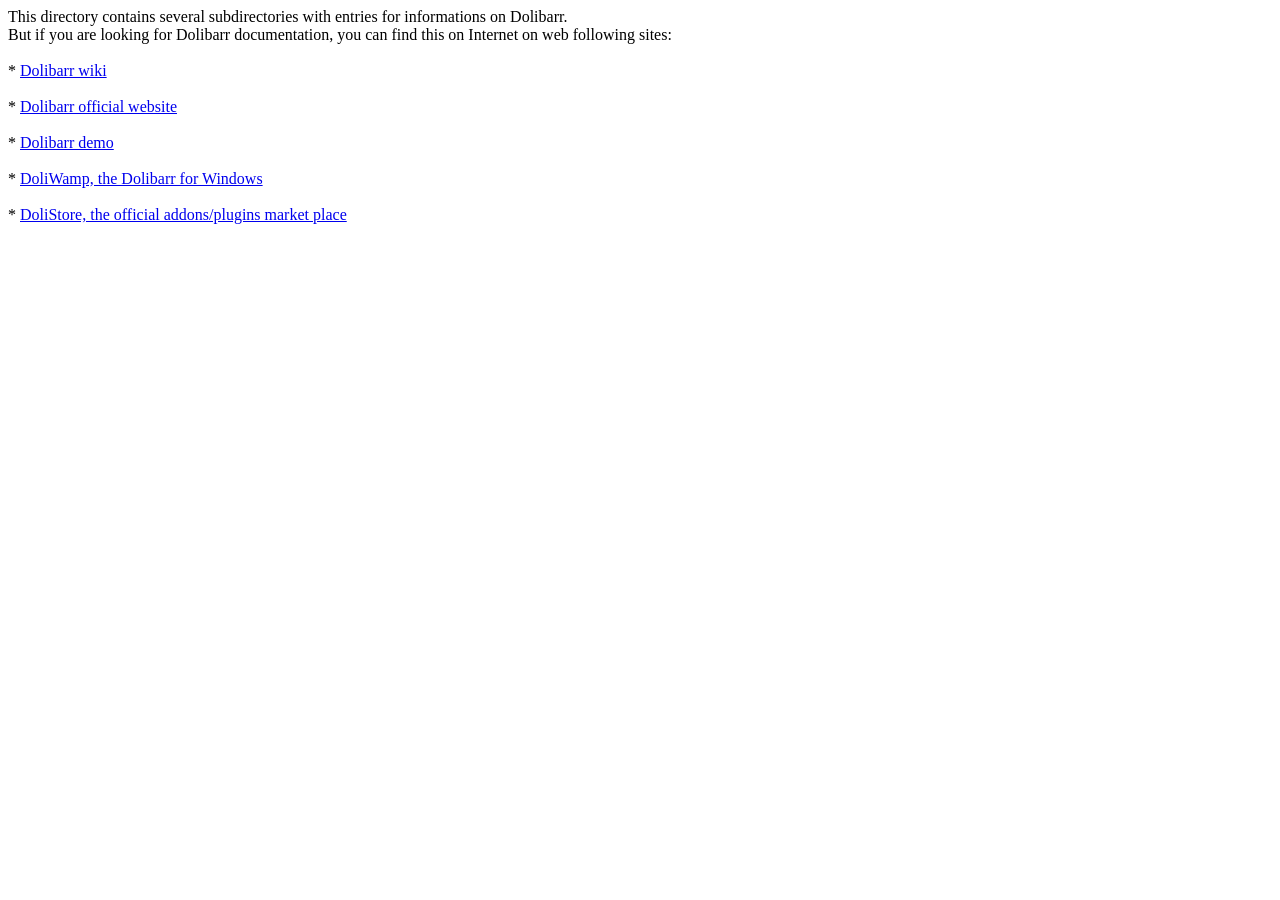
<file: myerp/doc/index.html>
<!DOCTYPE html PUBLIC "-//W3C//DTD HTML 4.01 Transitional//EN" "http://www.w3.org/TR/html4/loose.dtd">
<html>
<head>
<meta http-equiv="Content-Type" content="text/html; charset=UTF-8">
<title>Dolibarr doc directory</title>
</head>
<body>

This directory contains several subdirectories with entries for 
informations on Dolibarr.<br>
But if you are looking for Dolibarr documentation, you can find this
on Internet on web following sites:<br>
<br>
* <a href="http://wiki.dolibarr.org">Dolibarr wiki</a><br>
<br>
* <a href="http://www.dolibarr.org/">Dolibarr official website</a><br>
<br>
* <a href="http://demo.dolibarr.org/public/demo/">Dolibarr demo</a><br>
<br>
* <a href="http://www.nltechno.com/pages/dolibarrwinbin.php">DoliWamp, the Dolibarr for Windows</a><br>
<br>
* <a href="http://www.dolistore.com/">DoliStore, the official addons/plugins market place</a><br>

</body>
</html>
</file>
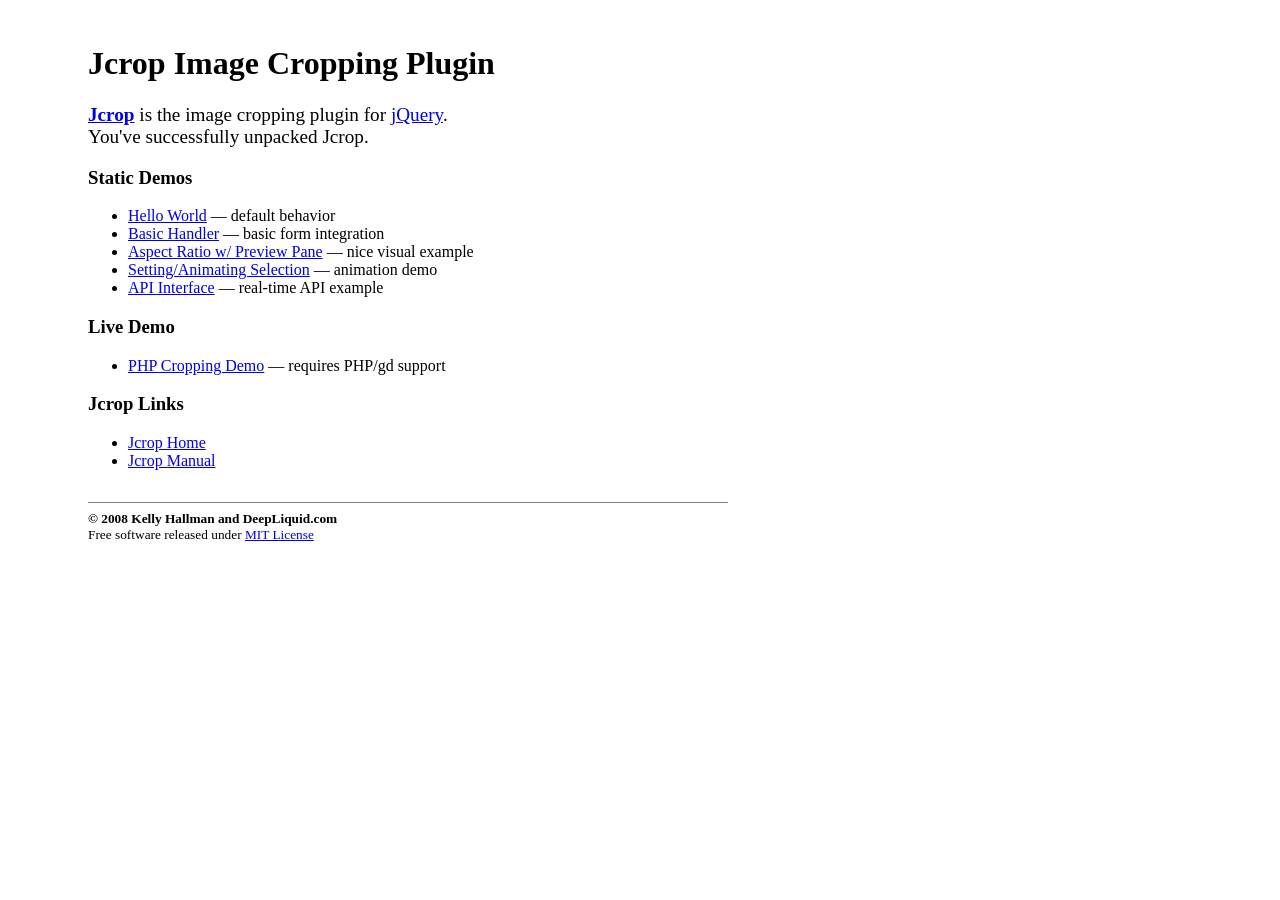
<file: myerp/htdocs/includes/jcrop/index.html>
<html>
<head>
<title>Jcrop: the jQuery Image Cropping Plugin</title>
</head>
<body>

<div style="margin:0;padding:1em 5em;width:40em;">
<h1>Jcrop Image Cropping Plugin</h1>

<big>
	<a href="http://deepliquid.com/content/Jcrop.html"><b>Jcrop</b></a>
	is the image cropping plugin for
	<a href="http://jquery.com/">jQuery</a>.<br>
	You've successfully unpacked Jcrop.
</big>

<h3>Static Demos</h3>

<ul>
	<li><a href="demos/tutorial1.html">Hello World</a> &mdash; default behavior</a></li>
	<li><a href="demos/tutorial2.html">Basic Handler</a> &mdash; basic form integration</a></li>
	<li><a href="demos/tutorial3.html">Aspect Ratio w/ Preview Pane</a> &mdash; nice visual example</a></li>
	<li><a href="demos/tutorial4.html">Setting/Animating Selection</a> &mdash; animation demo</a></li>
	<li><a href="demos/tutorial5.html">API Interface</a> &mdash; real-time API example</a></li>
</ul>

<h3>Live Demo</h3>

<ul>
	<li><a href="demos/crop.php">PHP Cropping Demo</a> &mdash; requires PHP/gd support</a></li>
</ul>

<h3>Jcrop Links</h3>

<ul>
	<li><a href="http://deepliquid.com/content/Jcrop.html">Jcrop Home</a></li>
	<li><a href="http://deepliquid.com/content/Jcrop_Manual.html">Jcrop Manual</a></li>
</ul>

<hr noshade="noshade" size="1" style="margin-top:2em;" />
<small>
	<b>&copy; 2008 Kelly Hallman and DeepLiquid.com</b><br>
	Free software released under
	<a href="http://deepliquid.com/content/Jcrop_License.html">MIT License</a>
</small>
</div>




<!-- Below here for internal analysis {{{ -->

<script type="text/javascript">
var gaJsHost = (("https:" == document.location.protocol) ? "https://ssl." : "http://www.");
document.write(unescape("%3Cscript src='" + gaJsHost + "google-analytics.com/ga.js' type='text/javascript'%3E%3C/script%3E"));
</script>
<script type="text/javascript">
var pageTracker = _gat._getTracker("UA-5176876-1");
pageTracker._trackPageview();
</script>

<!-- }}} -->

</body>
</html>
</file>
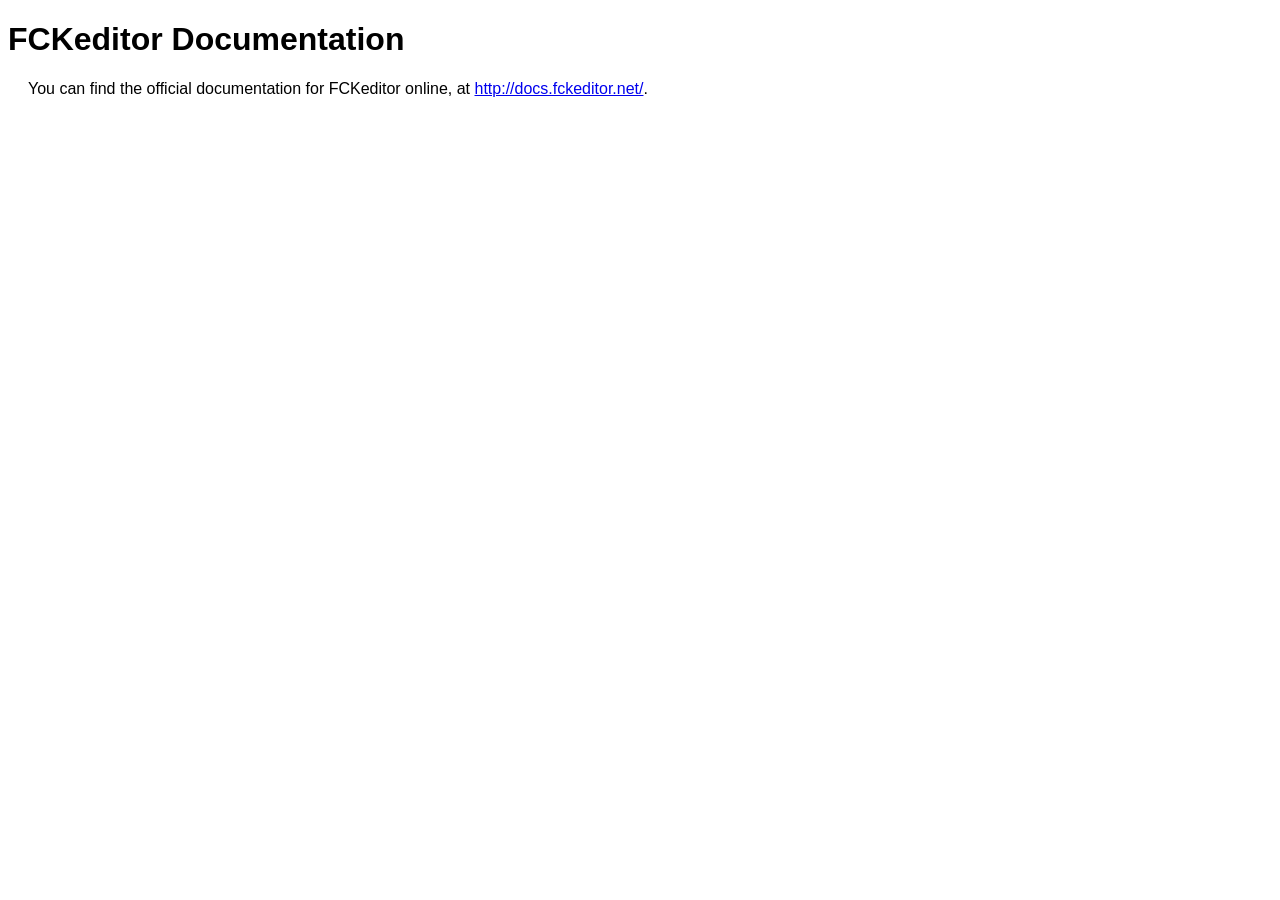
<file: myerp/htdocs/includes/fckeditor/_documentation.html>
<!DOCTYPE html PUBLIC "-//W3C//DTD XHTML 1.0 Transitional//EN" "http://www.w3.org/TR/xhtml1/DTD/xhtml1-transitional.dtd">
<!--
 * FCKeditor - The text editor for Internet - http://www.fckeditor.net
 * Copyright (C) 2003-2010 Frederico Caldeira Knabben
 *
 * == BEGIN LICENSE ==
 *
 * Licensed under the terms of any of the following licenses at your
 * choice:
 *
 *  - GNU General Public License Version 2 or later (the "GPL")
 *    http://www.gnu.org/licenses/gpl.html
 *
 *  - GNU Lesser General Public License Version 2.1 or later (the "LGPL")
 *    http://www.gnu.org/licenses/lgpl.html
 *
 *  - Mozilla Public License Version 1.1 or later (the "MPL")
 *    http://www.mozilla.org/MPL/MPL-1.1.html
 *
 * == END LICENSE ==
-->
<html xmlns="http://www.w3.org/1999/xhtml">
<head>
	<title>FCKeditor - Documentation</title>
	<meta http-equiv="Content-Type" content="text/html; charset=utf-8" />
	<style type="text/css">
		body { font-family: arial, verdana, sans-serif }
		p { margin-left: 20px }
	</style>
</head>
<body>
	<h1>
		FCKeditor Documentation</h1>
	<p>
		You can find the official documentation for FCKeditor online, at <a href="http://docs.fckeditor.net/">
			http://docs.fckeditor.net/</a>.</p>
</body>
</html>
</file>
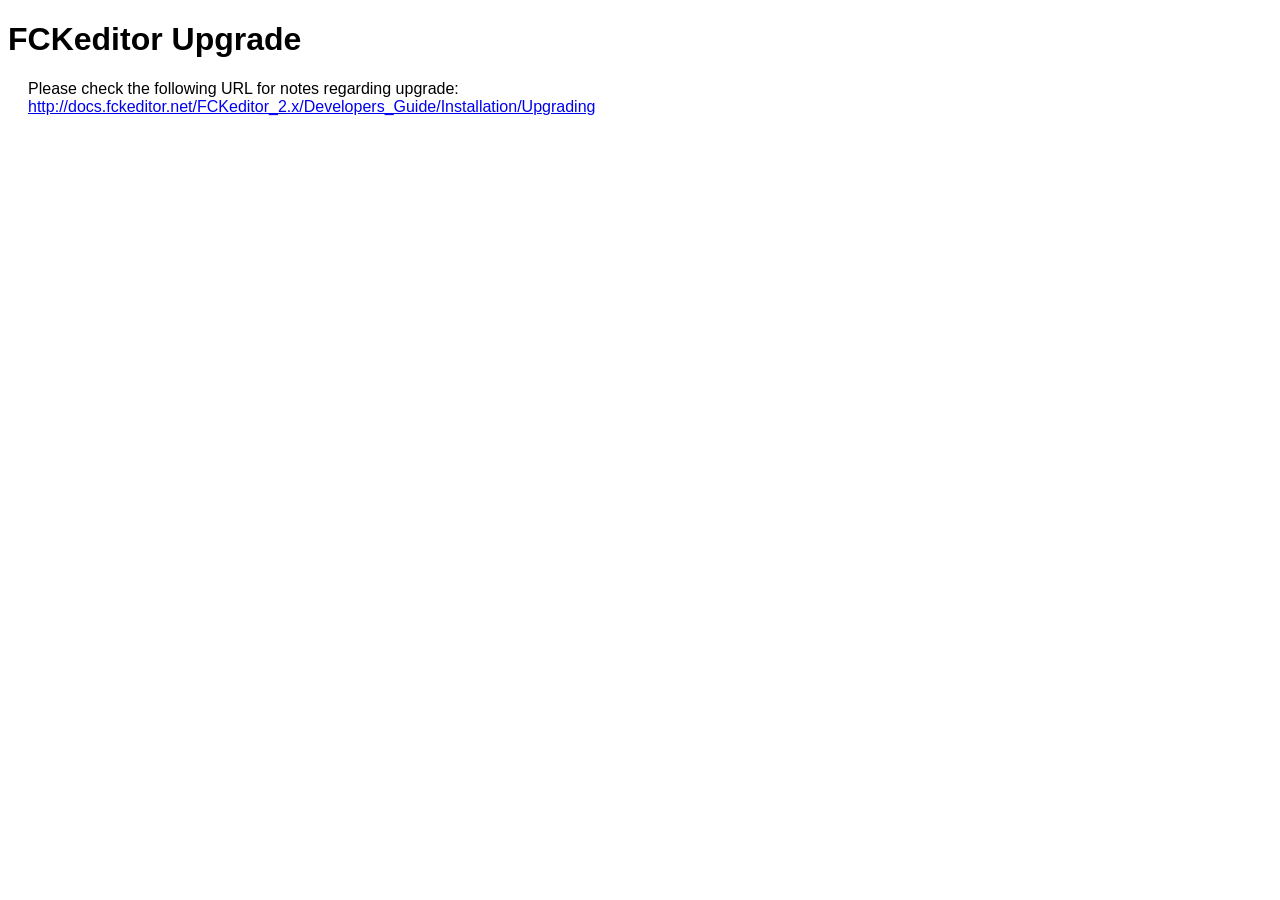
<file: myerp/htdocs/includes/fckeditor/_upgrade.html>
<!DOCTYPE html PUBLIC "-//W3C//DTD XHTML 1.0 Transitional//EN" "http://www.w3.org/TR/xhtml1/DTD/xhtml1-transitional.dtd">
<!--
 * FCKeditor - The text editor for Internet - http://www.fckeditor.net
 * Copyright (C) 2003-2010 Frederico Caldeira Knabben
 *
 * == BEGIN LICENSE ==
 *
 * Licensed under the terms of any of the following licenses at your
 * choice:
 *
 *  - GNU General Public License Version 2 or later (the "GPL")
 *    http://www.gnu.org/licenses/gpl.html
 *
 *  - GNU Lesser General Public License Version 2.1 or later (the "LGPL")
 *    http://www.gnu.org/licenses/lgpl.html
 *
 *  - Mozilla Public License Version 1.1 or later (the "MPL")
 *    http://www.mozilla.org/MPL/MPL-1.1.html
 *
 * == END LICENSE ==
-->
<html xmlns="http://www.w3.org/1999/xhtml">
<head>
	<title>FCKeditor - Upgrade</title>
	<meta http-equiv="Content-Type" content="text/html; charset=utf-8" />
	<style type="text/css">
		body { font-family: arial, verdana, sans-serif }
		p { margin-left: 20px }
	</style>
</head>
<body>
	<h1>
		FCKeditor Upgrade</h1>
	<p>
		Please check the following URL for notes regarding upgrade:<br />
		<a href="http://docs.fckeditor.net/FCKeditor_2.x/Developers_Guide/Installation/Upgrading">
			http://docs.fckeditor.net/FCKeditor_2.x/Developers_Guide/Installation/Upgrading</a></p>
</body>
</html>
</file>
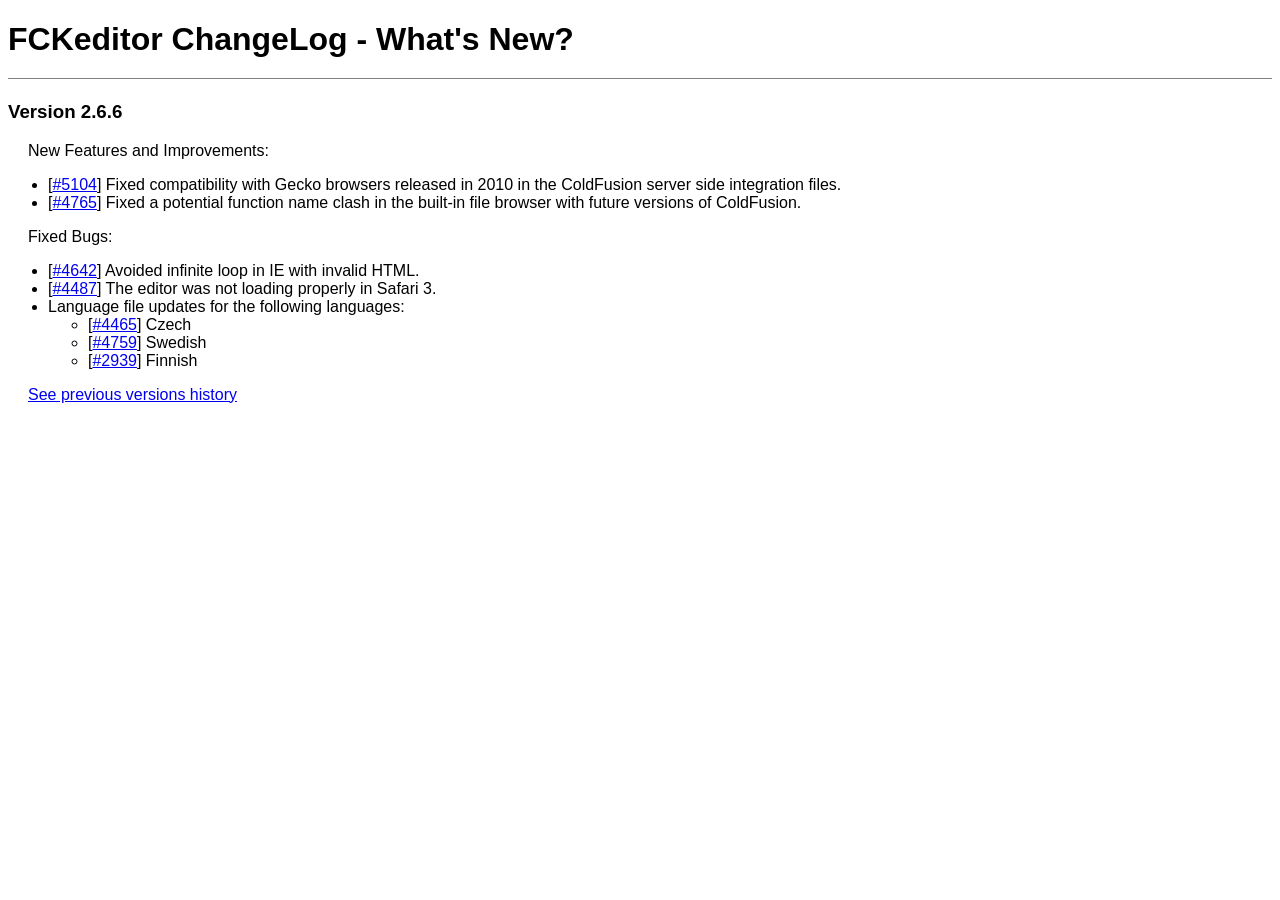
<file: myerp/htdocs/includes/fckeditor/_whatsnew.html>
﻿<!DOCTYPE html PUBLIC "-//W3C//DTD XHTML 1.0 Transitional//EN" "http://www.w3.org/TR/xhtml1/DTD/xhtml1-transitional.dtd">
<!--
 * FCKeditor - The text editor for Internet - http://www.fckeditor.net
 * Copyright (C) 2003-2010 Frederico Caldeira Knabben
 *
 * == BEGIN LICENSE ==
 *
 * Licensed under the terms of any of the following licenses at your
 * choice:
 *
 *  - GNU General Public License Version 2 or later (the "GPL")
 *    http://www.gnu.org/licenses/gpl.html
 *
 *  - GNU Lesser General Public License Version 2.1 or later (the "LGPL")
 *    http://www.gnu.org/licenses/lgpl.html
 *
 *  - Mozilla Public License Version 1.1 or later (the "MPL")
 *    http://www.mozilla.org/MPL/MPL-1.1.html
 *
 * == END LICENSE ==
-->
<html xmlns="http://www.w3.org/1999/xhtml">
<head>
	<title>FCKeditor ChangeLog - What's New?</title>
	<meta http-equiv="Content-Type" content="text/html; charset=utf-8" />
	<style type="text/css">
		body { font-family: arial, verdana, sans-serif }
		p { margin-left: 20px }
		h1 { border-bottom: solid 1px gray; padding-bottom: 20px }
	</style>
</head>
<body>
	<h1>
		FCKeditor ChangeLog - What's New?</h1>
	<h3>
		Version 2.6.6</h3>
	<p>
		New Features and Improvements:</p>
	<ul>
		<li>[<a target="_blank" href="http://dev.fckeditor.net/ticket/5104">#5104</a>] Fixed
			compatibility with Gecko browsers released in 2010 in the ColdFusion server side integration files.</li>
		<li>[<a target="_blank" href="http://dev.fckeditor.net/ticket/4765">#4765</a>] Fixed
			a potential function name clash in the built-in file browser with future versions of ColdFusion.</li>
	</ul>
	<p>
		Fixed Bugs:</p>
	<ul>
		<li>[<a target="_blank" href="http://dev.fckeditor.net/ticket/4642">#4642</a>] Avoided infinite 
			loop in IE with invalid HTML.</li>
		<li>[<a target="_blank" href="http://dev.fckeditor.net/ticket/4487">#4487</a>] The editor was not loading properly in Safari 3.</li>
		<li>Language file updates for the following languages:
			<ul>
				<li>[<a target="_blank" href="http://dev.fckeditor.net/ticket/4465">#4465</a>] Czech </li>
				<li>[<a target="_blank" href="http://dev.fckeditor.net/ticket/4759">#4759</a>] Swedish </li>
				<li>[<a target="_blank" href="http://dev.fckeditor.net/ticket/2939">#2939</a>] Finnish </li>
			</ul>
		</li>
	</ul>
	<p>
		<a href="_whatsnew_history.html">See previous versions history</a></p>
</body>
</html>
</file>
